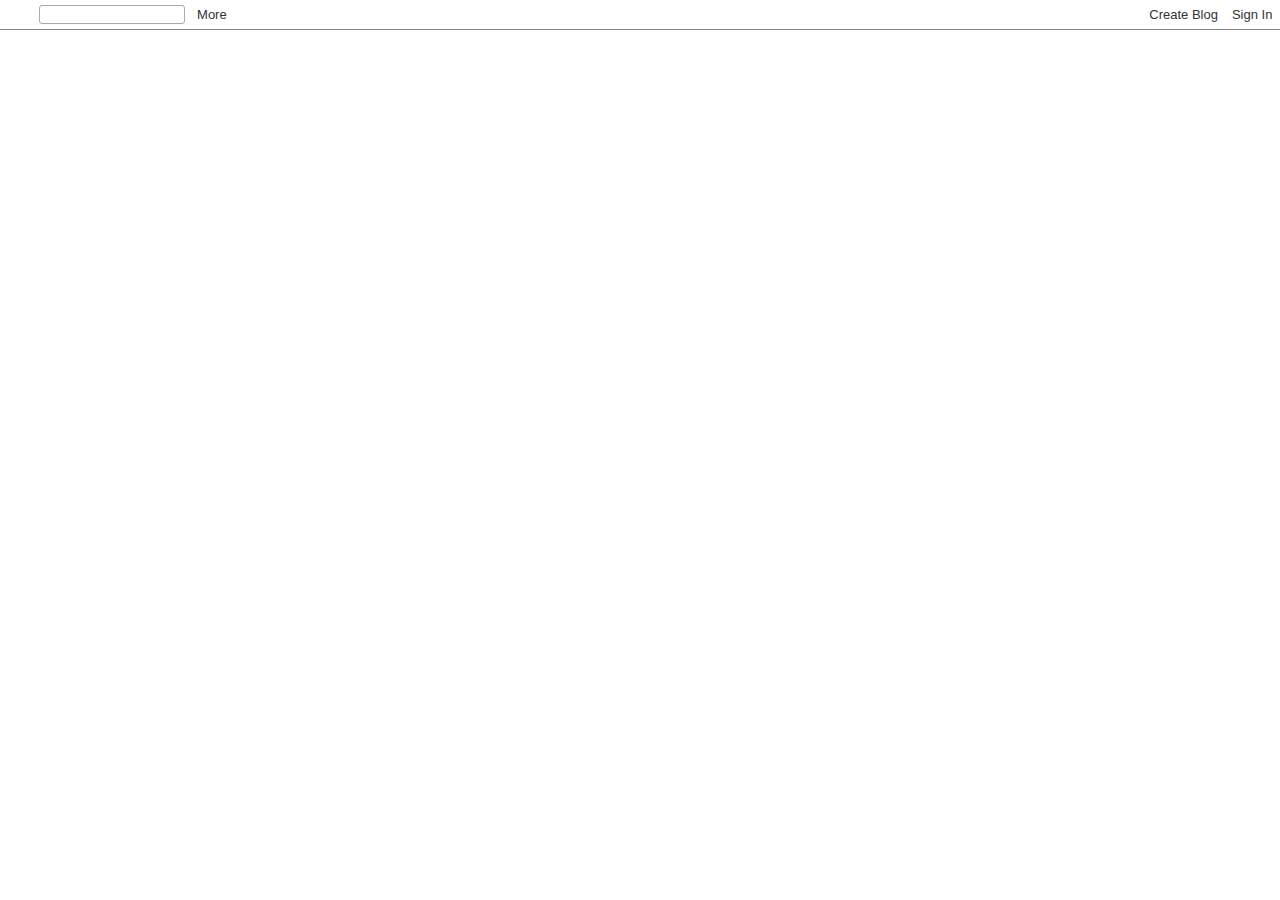
<file: css/gipsome_files/navbar.html>
<!DOCTYPE html PUBLIC "-//W3C//DTD HTML 4.01//EN" "http://www.w3.org/TR/html4/strict.dtd">
<!-- saved from url=(0587)https://www.blogger.com/navbar.g?targetBlogID=3962082132771621060&blogName=gipsome&publishMode=PUBLISH_MODE_BLOGSPOT&navbarType=LIGHT&layoutType=LAYOUTS&searchRoot=https://nishogipsome.blogspot.com/search&blogLocale=en&v=2&homepageUrl=http://nishogipsome.blogspot.com/%3Fm%3D0&vt=-6387273309143438425&usegapi=1&jsh=m%3B%2F_%2Fscs%2Fapps-static%2F_%2Fjs%2Fk%3Doz.gapi.en_GB.rfCVHjX22yM.O%2Fam%3DwQE%2Fd%3D1%2Fct%3Dzgms%2Frs%3DAGLTcCP711OA6KJNspWsqcliNYUXjRiXzw%2Fm%3D__features__#id=navbar-iframe&_gfid=navbar-iframe&parent=http%3A%2F%2Fnishogipsome.blogspot.com&pfname=&rpctoken=27352962 -->
<html dir="ltr"><head><meta http-equiv="Content-Type" content="text/html; charset=UTF-8"><style type="text/css">
        
        body {
          padding:0;
          margin:0;
        }

        .gplus div {
          vertical-align: middle !important;
          /* and for IE7 */
          zoom: 1 !important;
          *display: inline !important;
        }

        

        #b-navbar{white-space:nowrap;color:#444;height:29px;border-bottom:1px solid #888;background:transparent;font-size:13px;font-family:Arial,Sans-serif;position:relative}#b-navbar #b-navbar-bg{position:absolute;left:0;top:0;width:100%;height:30px;z-index:-1;background-color:#fff;opacity:0.4;filter:alpha(opacity=40)}#b-navbar-user{width:500px;height:30px}#b-navbar .navbar-right{text-align:right;padding-right:5px}#b-navbar-controls{margin-left:.2em;height:29px}#b-navbar #b-navbar-logo{display:block;margin-right:8px;margin-left:8px;width:20px;height:20px;background:url('//resources.blogblog.com/img/navbar/icons_peach.png') no-repeat -26px 0;cursor:pointer;cursor:hand}#b-navbar #b-query-box{background-color:#fff;margin:0 .5em 0 0;border:1px solid #aaa;border-radius:3px;-moz-border-radius:3px;-webkit-border-radius:3px;padding:0 .3em}#b-navbar #b-query-icon{display:block;width:13px;height:13px;cursor:pointer;cursor:hand;background:url('//resources.blogblog.com/img/navbar/icons_peach.png') no-repeat 0 0}#b-navbar #b-query-icon:hover{background:url('//resources.blogblog.com/img/navbar/icons_peach.png') no-repeat -13px 0}#b-navbar #b-mobile-query-icon{display:block;width:24px;height:24px;cursor:pointer;background:#fff url('//www.gstatic.com/images/icons/material/system/1x/search_grey600_24dp.png') no-repeat 0 0;border-radius:3px;margin-right:.5em}#b-navbar #b-query{font-size:13px;color:#000;background-color:transparent;border:none;width:10em;margin:0}#b-navbar .b-link,#b-navbar #b-user{display:inline-block;font-size:13px;vertical-align:middle;padding:2px .4em}#b-navbar .b-link{color:#333;text-decoration:none;white-space:nowrap;cursor:pointer;cursor:hand}#b-navbar .b-link:hover{color:#55e;text-decoration:underline}#b-navbar #b-more span.arrow{background:url('//resources.blogblog.com/img/navbar/arrows-light.png') no-repeat -12px center;display:inline-block;width:7px;height:10px}#b-navbar #b-more:hover span.arrow{background:url('//resources.blogblog.com/img/navbar/arrows-light.png') no-repeat 0 center}#bt-unflag-body{display:none}#flagi,#unflagi{display:none;top:3px;color:#000;background-color:#ff9;border:1px solid #333;z-index:300;padding:4px;font-size:.7em;line-height:.8em}#flagi a,#unflagi a{color:#3366cc;text-decoration:underline}.b-mobile{display:none}#b-sms{margin:0 0 0 100px;padding:4px 7px;line-height:1em;font-size:100%;text-align:left}#b-sms a{margin-right:.5em;line-height:1em}#b-sms a:hover{text-decoration:underline}#blogger_cookie_notice{padding:4px 0 4px 12px;font-weight:bold;line-height:20px;padding-left:10px}#blogger_cookie_notice .logo{display:inline-block;margin-right:8px;width:20px;height:20px;background:url('//resources.blogblog.com/img/navbar/icons_peach.png') no-repeat -26px 0;cursor:pointer;position:absolute}#blogger_cookie_notice .cookie_message{margin-left:28px}#blogger_cookie_notice .cookie_button{color:#fff;font-size:11px;margin-left:11px;background-color:#444;padding:0 8px;height:18px;display:inline-block;line-height:18px;border:1px solid rgba(0,0,0,0.2);border-radius:2px;cursor:default!important;text-decoration:none!important}@media handheld{body .b-mobile{display:block}body #b-navbar-fg,body #flagi,body #unflagi{display:none}}
      </style>
<!--<base target="_top">--><base href="." target="_top"></head>
<body class="lang_en rb" marginwidth="0" marginheight="0">

<div id="b-navbar"><div id="b-navbar-bg" style="z-index:-1"></div>
<div id="b-navbar-fg">
<table id="b-navbar-controls" cellpadding="0" cellspacing="0" border="0" width="100%"><tbody><tr style="height:20px"><td valign="middle" width="24px"><a href="https://www.blogger.com/" id="b-navbar-logo" tabindex="1" title="Go to Blogger.com"></a>
<div id="b-sms" class="b-mobile"><a href="sms:?body=Hi,+check+out+gipsome+at+http://nishogipsome.blogspot.com/%3Fm%3D0%26spref%3Dsms" tabindex="2">Send As SMS</a></div></td>
<td valign="middle" width="150px"><form id="searchthis" action="https://nishogipsome.blogspot.com/search" method="get" style="display:inline;"><div id="b-query-box"><table cellpadding="0" cellspacing="0"><tbody><tr><td valign="middle"><input type="text" id="b-query" name="q" tabindex="3" style="width: 120px" title="Search"></td>
<td valign="middle" style="width:15px"><a id="b-query-icon" onclick="document.getElementById(&quot;searchthis&quot;).submit();" title="Search this blog"></a></td></tr></tbody></table></div>
</form></td>
<td valign="middle" nowrap="" class="gplus">


<a id="b-more" class="b-link" tabindex="4" onclick="var anchor = this; if (anchor.__m) { anchor.__m.restyle({show: true}); } else if (!this.__mi) { this.__mi = true; gapi.load(&quot;gapi.iframes:gapi.iframes.style.bubble&quot;, function() { gapi.iframes.getContext().open( { url: &quot;navbar-more.g?data\[base64]&quot;, id: &#39;more-iframe&#39;, style: &#39;bubble&#39;, bubbletype: &#39;pls-default&#39;, arrowPosition: &#39;center&#39;, anchorPosition: &#39;center&#39;, anchor: &#39;b-more&#39;, height: 122, width: 250, closeClickDetection: true, hideClickDetection: true, relayOpen: -1 }, function(iframe) { anchor.__m = iframe; } ); }); } return false;">More
<span class="arrow"></span></a></td>
<td class="navbar-right" align="right" nowrap="" valign="middle">
<a class="b-link" href="https://www.blogger.com/home#create" id="b-getorpost" tabindex="8">Create Blog</a>
<a class="b-link" href="https://www.blogger.com/" tabindex="9">Sign In</a></td></tr></tbody></table></div></div>
<script src="./cb=gapi.loaded_0" async=""></script><script type="text/javascript" async="" src="./platform_gapi.iframes.style.common.js.download" gapi_processed="true"></script><script type="text/javascript">
        function closePopup(wnd) {
          
          setTimeout(function() {
              wnd.open('', '_self', '');
              wnd.close();
          }, 100);
        }
      </script>
<script type="text/javascript">
          window.___gcfg = {
            lang: "en_US",
            parsetags: 'onload'
          };
          (function() {
            var po = document.createElement('script');
            po.type = 'text/javascript';
            po.async = true;
            po.src = "https://apis.google.com/js/platform:gapi.iframes.style.common.js";
            var s = document.getElementsByTagName('script')[0];
            s.parentNode.insertBefore(po, s);
          })();
        </script></body></html>
</file>
